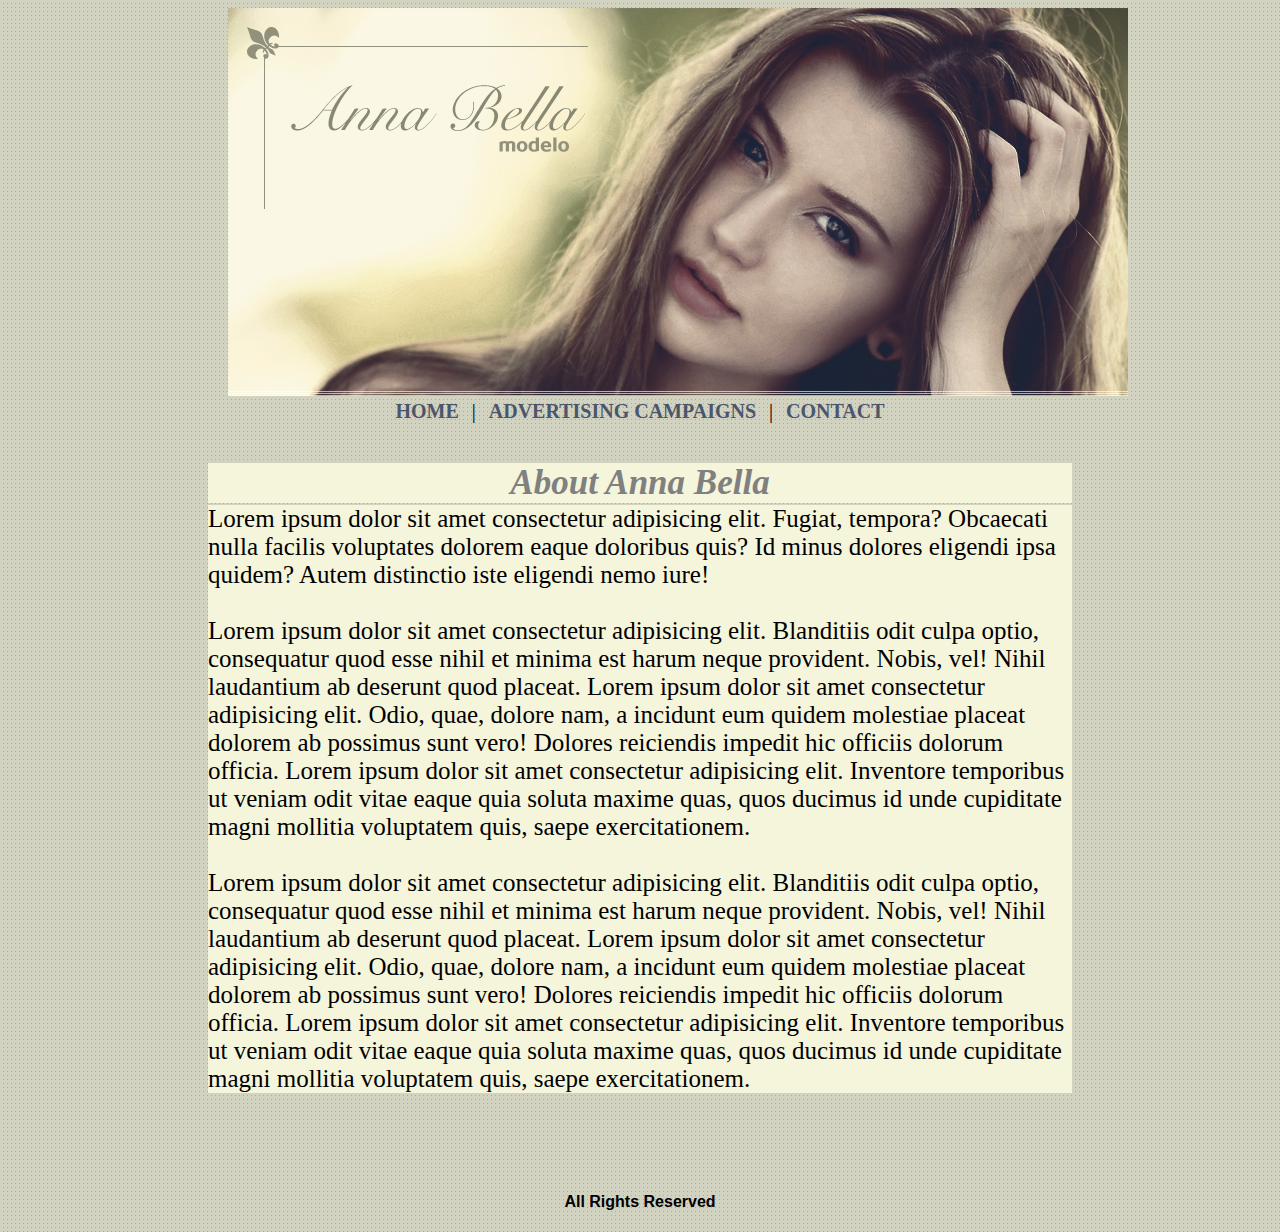
<file: index.html>
<!DOCTYPE html>
<html lang="pt-Br">

<head>
    <meta charset="UTF-8">
    <title>Anna Bella Oficial</title>
    <link rel="stylesheet" href="./estilo.css">
</head>
    <body>
    
        <div class="capa">
            <img src="./imagens/capa.png">
        </div>

        <div class="menu-central">
            <a href="./index.html">HOME</a>     |
            <a href="advertising-campaigns.html">ADVERTISING CAMPAIGNS</a>     |
            <a href="contact.html">CONTACT</a>
        </div>


        <h2 class="title"><em>About Anna Bella</em></h2>
        <p class="conteudo">
            Lorem ipsum dolor sit amet consectetur adipisicing elit. Fugiat, tempora? Obcaecati nulla facilis voluptates dolorem eaque doloribus quis? Id minus dolores eligendi ipsa quidem? Autem distinctio iste eligendi nemo iure!
        <br><br>
            Lorem ipsum dolor sit amet consectetur adipisicing elit. Blanditiis odit culpa optio, consequatur quod esse nihil et minima est harum neque provident. Nobis, vel! Nihil laudantium ab deserunt quod placeat.
            Lorem ipsum dolor sit amet consectetur adipisicing elit. Odio, quae, dolore nam, a incidunt eum quidem molestiae placeat dolorem ab possimus sunt vero! Dolores reiciendis impedit hic officiis dolorum officia.
            Lorem ipsum dolor sit amet consectetur adipisicing elit. Inventore temporibus ut veniam odit vitae eaque quia soluta maxime quas, quos ducimus id unde cupiditate magni mollitia voluptatem quis, saepe exercitationem.
        <br><br>
            Lorem ipsum dolor sit amet consectetur adipisicing elit. Blanditiis odit culpa optio, consequatur quod esse nihil et minima est harum neque provident. Nobis, vel! Nihil laudantium ab deserunt quod placeat.
            Lorem ipsum dolor sit amet consectetur adipisicing elit. Odio, quae, dolore nam, a incidunt eum quidem molestiae placeat dolorem ab possimus sunt vero! Dolores reiciendis impedit hic officiis dolorum officia.
            Lorem ipsum dolor sit amet consectetur adipisicing elit. Inventore temporibus ut veniam odit vitae eaque quia soluta maxime quas, quos ducimus id unde cupiditate magni mollitia voluptatem quis, saepe exercitationem.
        </p>

        <h4 class="rodape">All Rights Reserved <h4>
        
    </body>
</html>
</file>
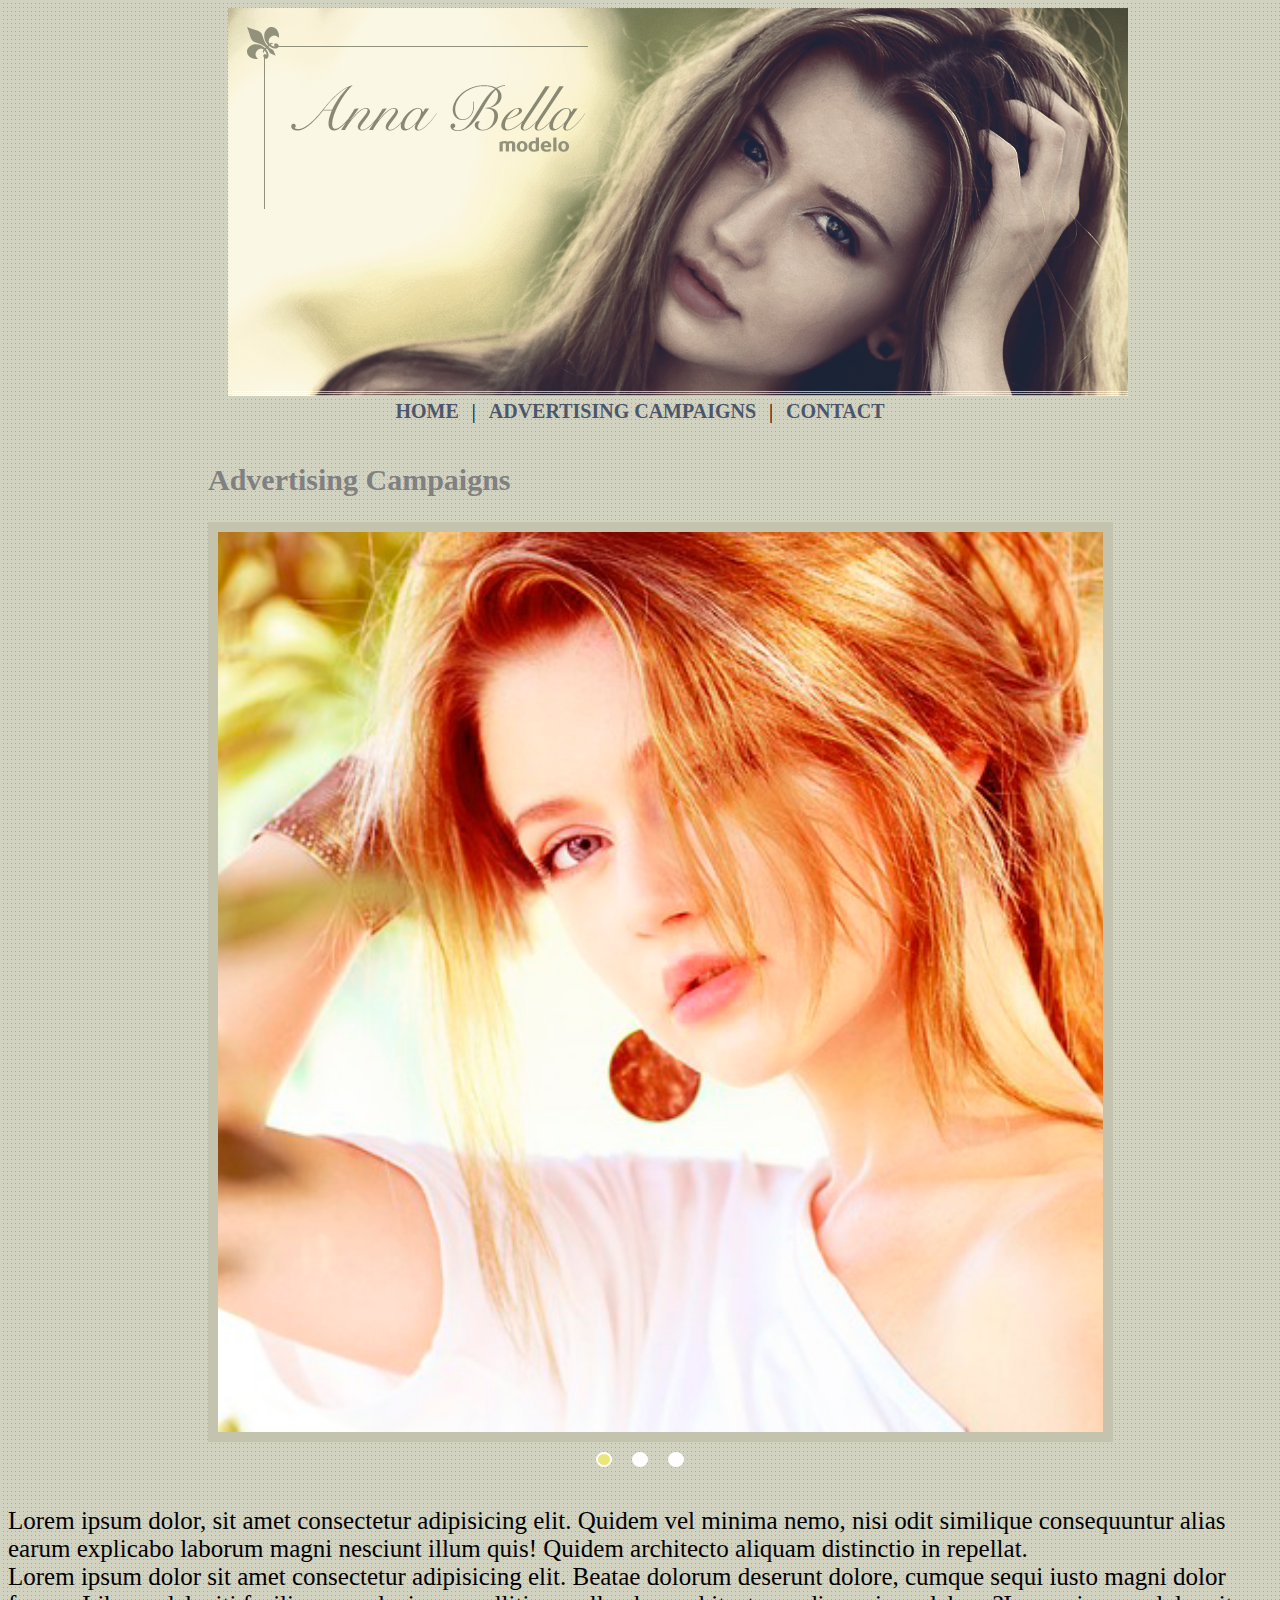
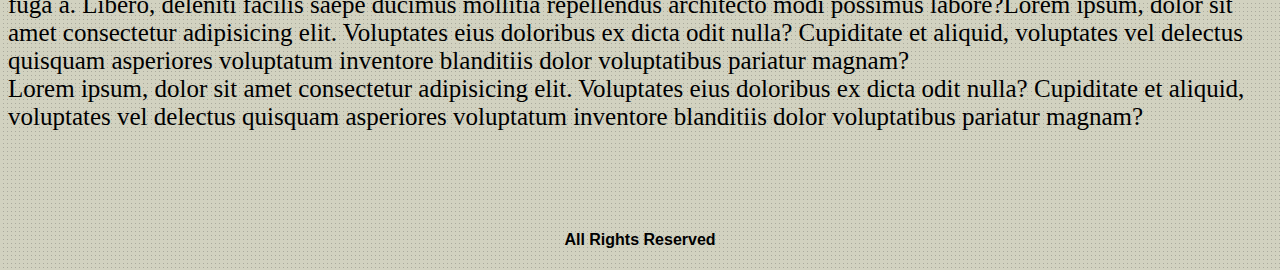
<file: advertising-campaigns.html>
<!DOCTYPE html>
<html lang="pt-Br">

<head>
    <meta charset="UTF-8">
    <title>Anna Bella - Advertising Campaigns</title>
    <link rel="stylesheet" href="./estilo.css">
</head>
    <body>

        <div class="capa">
            <img src="./imagens/capa.png">
        </div>


        <div class="menu-central">
            <a href="./index.html">HOME</a>     |
            <a href="advertising-campaigns.html">ADVERTISING CAMPAIGNS</a>     |
            <a href="contact.html">CONTACT</a>
        </div>


        <div class="title-ac">
            <h2>Advertising Campaigns</h2>
        </div>


        <div class="carrossel">
            <img class="imagem ativa" src="./imagens/foto3.png" alt="Anna Bella Ruiva">
            <img class="imagem" src="./imagens/foto2.png" alt="Anna Bella Sol">
            <img class="imagem" src="./imagens/foto1.png" alt="Anna Bella B&W">
        </div>

        <div class="botoes-carrossel">
            <button class="botao selecionado"></button>
            <button class="botao"></button>
            <button class="botao"></button>
        </div>

        
        <div class="conteudo-ac">
            Lorem ipsum dolor, sit amet consectetur adipisicing elit. Quidem vel minima nemo, nisi odit similique consequuntur alias earum explicabo laborum magni nesciunt illum quis! Quidem architecto aliquam distinctio in repellat.
            <br>
            Lorem ipsum dolor sit amet consectetur adipisicing elit. Beatae dolorum deserunt dolore, cumque sequi iusto magni dolor fuga a. Libero, deleniti facilis saepe ducimus mollitia repellendus architecto modi possimus labore?Lorem ipsum, dolor sit amet consectetur adipisicing elit. Voluptates eius doloribus ex dicta odit nulla? Cupiditate et aliquid, voluptates vel delectus quisquam asperiores voluptatum inventore blanditiis dolor voluptatibus pariatur magnam?
            <br>
            Lorem ipsum, dolor sit amet consectetur adipisicing elit. Voluptates eius doloribus ex dicta odit nulla? Cupiditate et aliquid, voluptates vel delectus quisquam asperiores voluptatum inventore blanditiis dolor voluptatibus pariatur magnam?
        </div>

        <h4 class="rodape">All Rights Reserved <h4>
        
        <script src="./advertising-campaigns.js"></script>
    </body>
</html>
</file>
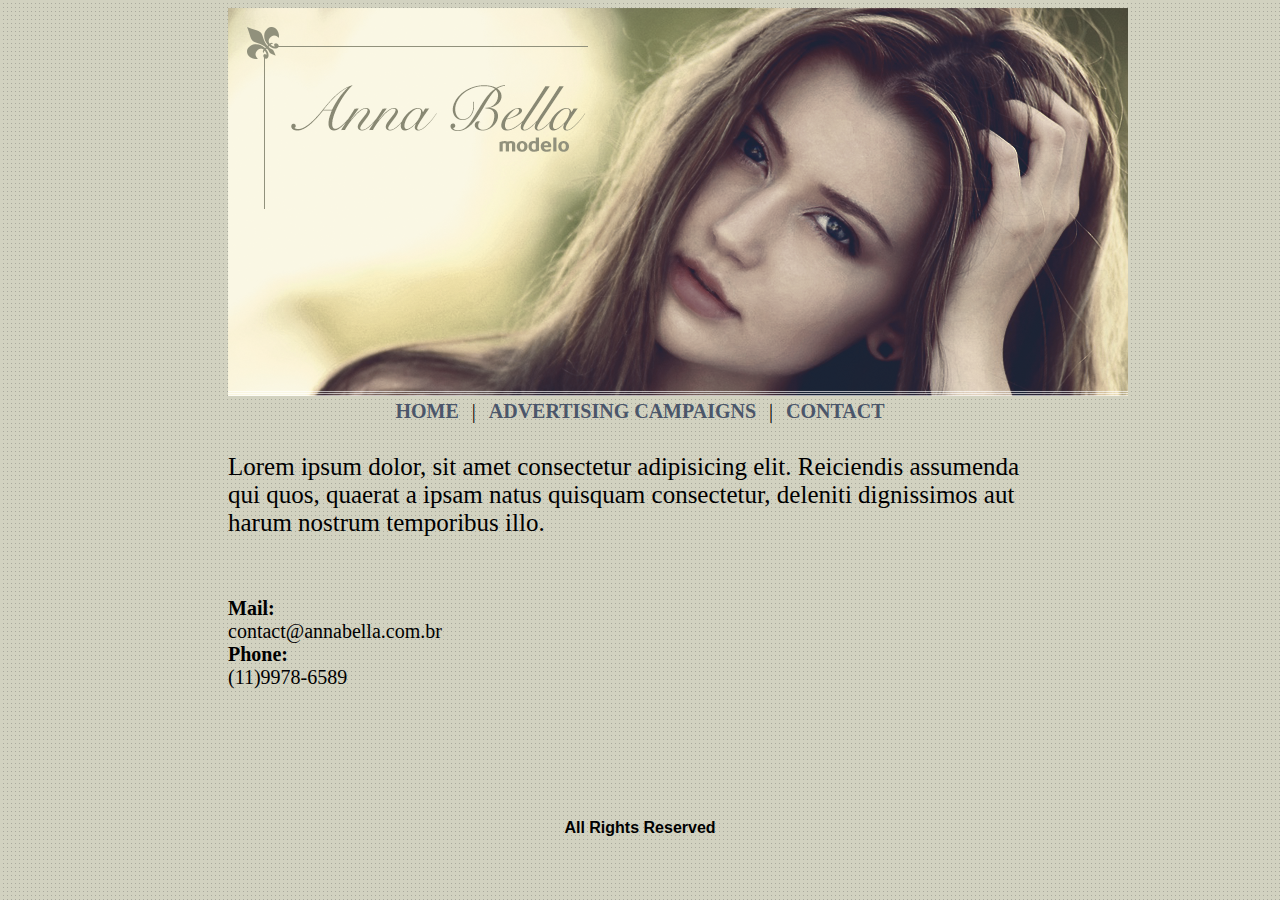
<file: contact.html>
<!DOCTYPE html>
<html lang="pt-Br">

<head>
    <meta charset="UTF-8">
    <title>Anna Bella - Contact</title>
    <link rel="stylesheet" href="./estilo.css">
</head>
    <body>
    
        <div class="capa">
            <img src="./imagens/capa.png">
        </div>
                  
        <div class="menu-central">
            <a href="./index.html">HOME</a>     |
            <a href="advertising-campaigns.html">ADVERTISING CAMPAIGNS</a>     |
            <a href="contact.html">CONTACT</a>
        </div>


        <div class="conteudo-contact">
            Lorem ipsum dolor, sit amet consectetur adipisicing elit. Reiciendis assumenda qui quos, quaerat a ipsam natus quisquam consectetur, deleniti dignissimos aut harum nostrum temporibus illo. 
        </div>

        
        <div class="info-contact">
            <strong>Mail:</strong>contact@annabella.com.br
            <br>
            <strong>Phone:</strong>(11)9978-6589
        </div>

        <h4 class="rodape">All Rights Reserved <h4>
       
    </body>
</html>
</file>
<file: estilo.css>
body{
    background: url('./imagens/fundo.png');   
}

a{
    color: #4b566a;
    text-decoration: none;
    font-weight: bold;
    padding: 8px;
}


.capa{
    margin:0px 220px;
}

.menu-central{
    text-align: center;
    font-family: 'Lucida Sans', 'Lucida Sans Regular', 'Lucida Grande', 'Lucida Sans Unicode', Verdana;
    font-size: 20px;
    margin: 0px 200px;    
}

.title{
    margin: 40px 200px 1.5px 200px;
    background-color: rgb(245,245,220);
    font-family:Cambria, Cochin, Georgia, Times, 'Times New Roman', serif;
    text-align: center;
    font-size: 35px;
    color: gray;
}

.conteudo{
    background-color: rgb(245,245,220);
    font-family:Brush Script MT, Brush Script Std, cursive;
    font-size: 25px;
    margin: 0px 200px;
}







.title-ac{
    font-size: 20px;
    font-family: Cambria, Cochin, Georgia, Times, 'Times New Roman', serif;
    color: gray;
    margin-left: 200px; 
    margin-top: 40px;   
}

.conteudo-ac{
    font-family:Brush Script MT, Brush Script Std, cursive;
    font-size: 25px;
}







.conteudo-contact{
   
    font-family:Brush Script MT, Brush Script Std, cursive;
    font-size: 25px;
    margin: 30px 220px;
}

.info-contact{
    flex-direction: column;
    display: flex;
    padding: 30px;
    margin-left: 190px;
    font-size: 20px;
    font-family: Cambria, Cochin, Georgia, Times, 'Times New Roman', serif;
}







.botoes-carrossel{
    display: flex;
    justify-content: center;
    gap: 20px;
    margin-bottom: 40px;
}

.botoes-carrossel .botao{
    background-color: #ffffff;
    width: 15px;
    height: 15px;
    border-radius: 50%;
    border: 2px solid transparent;
    cursor: pointer;
    border-color: #ffffff;
    transition: 0.2s ease-in-out;
}

.botoes-carrossel .botao:hover{
    transform: scale(1.2)
}

.botoes-carrossel .botao.selecionado{
    background-color: #ece579fd;
}

.carrossel .imagem{
    width: 70%;
    height: 100vh;
    object-fit: cover;
    display: none;
    animation: mudarImagem 0.7s;
    margin-left: 200px;
    margin-bottom: 10px;
    border: 10px solid #c3c3ae;
}

.carrossel .imagem.ativa{
    display: block;
}






.rodape{
    text-align: center;
    font-family: Arial, Helvetica, sans-serif;
    margin-top: 100px;    
}


@keyframes mudarImagem{
    from{
        opacity: 0.85;
    }
    to{
      opacity: 1;   
    }
}
</file>
